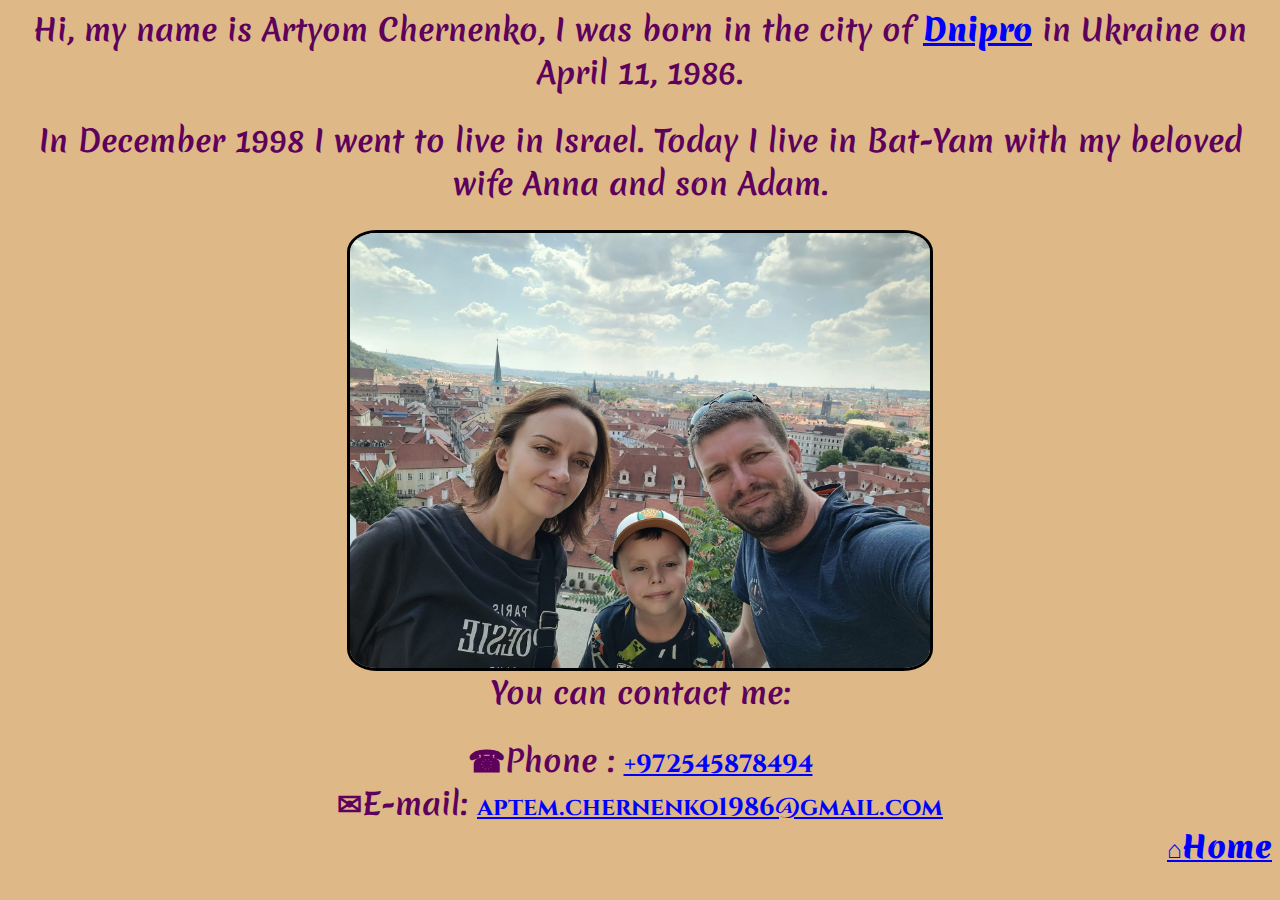
<file: contacts.html>
<html>
    <head>
        <link rel="stylesheet" href="style.css">
    </head>
    <body style="color: rgb(93, 1, 93); background-color:burlywood;">
        <span><h2> Hi, my name is Artyom Chernenko, I was born in the city of
        <a href="https://en.wikipedia.org/wiki/Dnipro" target="_blank" style="font-size: 35;"><b>Dnipro</b></a></span>
        in Ukraine on April 11, 1986.</h2>

         <h2>In December 1998 I went to live in Israel.  
        Today I live in Bat-Yam with my beloved wife Anna and son Adam.</h2>
        <center><img style= "width: 580px"src="family contacts.jpeg"/> </center>
         <b>You can contact me:</b>
        
         <h2><span> &#9742;Phone</span> : <a href=" tel:+972545878494">+972545878494</a> <br/>  
           <span> &#9993;E-mail:</span> <a href="mailto: aptem.chernenko1986@gmail.com">aptem.chernenko1986@gmail.com</a>
           <a href="index.html"><div style="text-align: end;">⌂<b>Home</b></a></div>
        </h2>
         
      
            

    </body>
</html>
</file>
<file: style.css>
img {
    border: 3px solid black; 
    border-radius: 5%;
}
@font-face {
  font-family: texxt;
  src: url(fonts/Cinzel-VariableFont_wght.ttf);


}
@font-face {
  font-family: url;
  src: url(fonts/Cinzel-VariableFont_wght.ttf)
}
@font-face {
  font-family:med;
  src: url(fonts/Cinzel-VariableFont_wght.ttf)
}

@font-face {
    font-family: big;
    src: url(fonts/Merienda-VariableFont_wght.ttf);
    
  }
  
 h1{
    font-family: med;
    font-size: 32px;

 }
 h2{
      font-family: big;
      font-size: 30px;
    }


  body {
    background-color: rgb(185, 190, 196);
    text-align: center;
    list-style-position: inside;
  
  }

  a {
    font-size: 25;
    color:blue;
    font-family: url;
  

  }
  h3{
    font-family: texxt
  }
  .center{
    text-align: center;
  }
  li {
    font-size: 20;
  }
  a:hover{
    color: rgb(150, 4, 4);
  }
  .outlined-text{ 
    
  -webkit-text-stroke: 0.6px rgb(150, 4, 4);
  }
  h3{
    font-size: 23px;
  }
  .big-icon{
    font-size: 50px;
  }
  b{
    font-family: big;
    font-size: 30px;
  }

  
 hr{
  border: 1px solid black
 }
 body {
  font-family: "Lato", sans-serif;
}

.sidebar {
  height: 37%;
  width: 0;
  position:fixed;
  z-index: 1;
  top: 0;
  left: 0;
  background-color:#222020;
  overflow-x: hidden;
  transition: 0.5s;
  padding-top: 60px;
}

.sidebar a {
  padding: 8px 8px 8px 32px;
  text-decoration: none;
  font-size: 21px;
  color: rgb(255, 255, 255);
  display:block;
  transition: 0.3s;
}

.sidebar a:hover {
  color: rgb(163, 152, 146);
}

.sidebar .closebtn {
  position: absolute;
  top: 0;
  right: 25px;
  font-size: 36px;
  margin-left: 50px;
}

.openbtn {
  font-size: 30px;
  cursor: pointer;
  background-color:#222020;
  color: rgb(255, 255, 255);
  padding: 10px 15px;
  border: none;
}

.openbtn:hover {
  background-color: #444;
}

#main {
  transition: margin-left .5s;
  padding: 16px;
}


@media screen and (max-height: 450px) {
  .sidebar {padding-top: 15px;}
  .sidebar a {font-size: 18px;}
}
</file>
